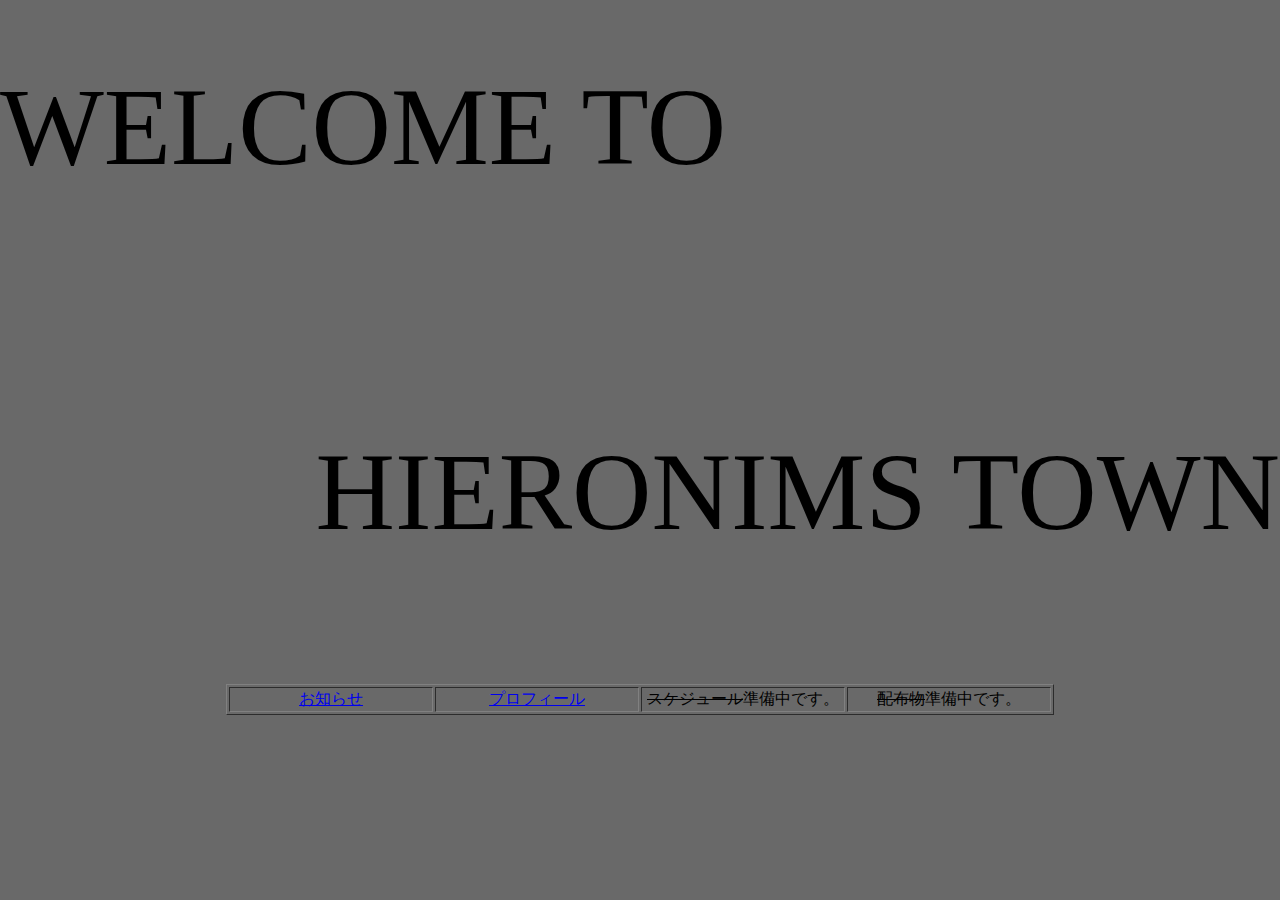
<file: docs/index.html>
<html>
<head>
<title>ヒエロニムスの町へようこそ</title>
<link rel="stylesheet" type="text/css" href="hieronims.css">
<meta http-equiv="Content-Type" content="text/html; charset=UTF-8">
</head>
<body>
<div align="left"><p class="f110">WELCOME TO</p></div><br>
<div align="right"><p class="f110">HIERONIMS TOWN</p></div><br>
<div align="center">
<table border=1>
	<tr>
		<td width=200 align="center"><a href="./pressrelease/index.html">お知らせ</a></td>
		<td width=200 align="center"><a href="profile.html">プロフィール</a></td>
		<td width=200 align="center"><del><!--</del><a href="./schedule/index.html">-->スケジュール<!--</a>--></del>準備中です。</td>
		<td width=200 align="center"><del><!--</del><a href="./releases/index.html">-->配布物<!--</a>--></del>準備中です。</td>
	</tr>
</table>

</div>
</file>
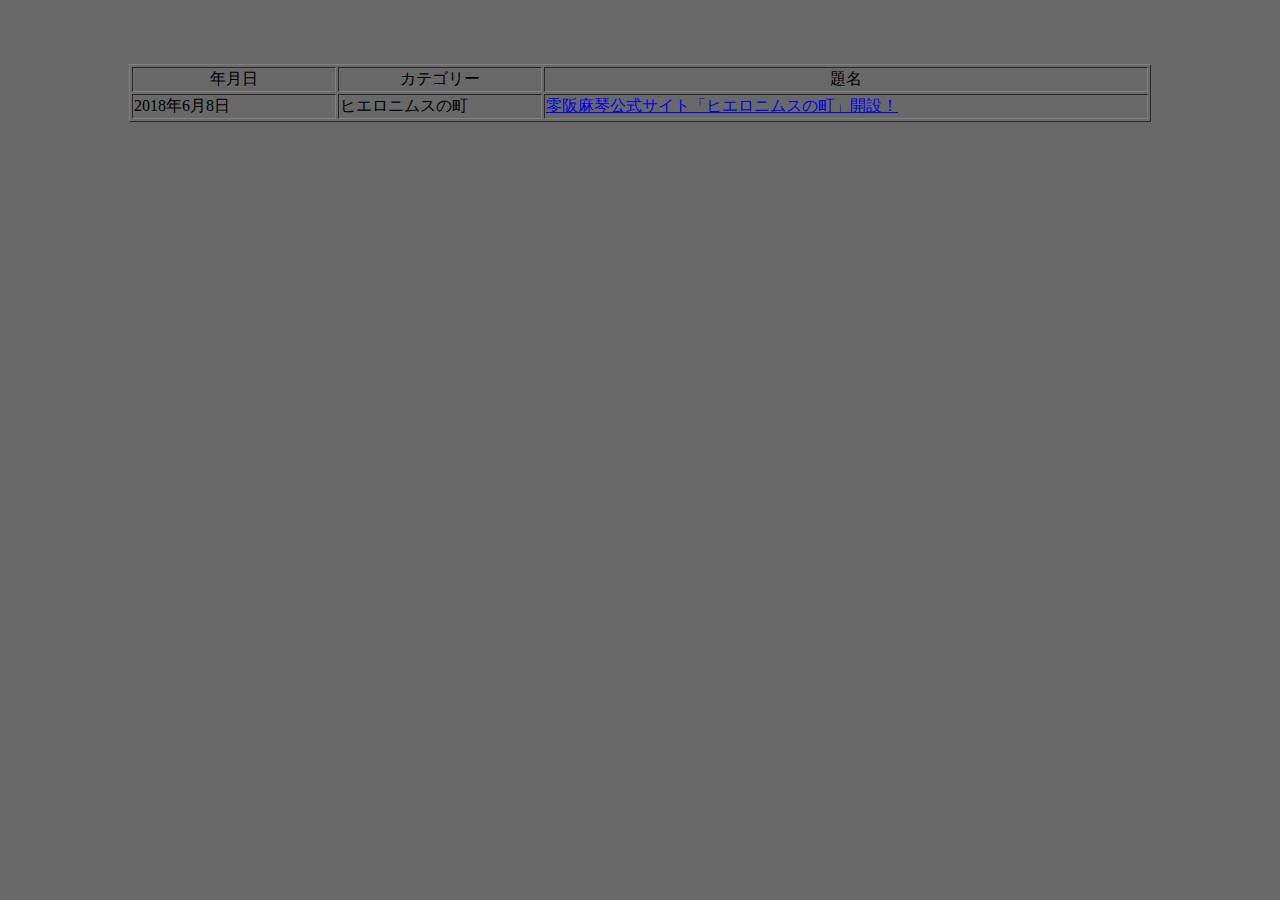
<file: docs/pressrelease/index.html>
<html>
<head>
<title>お知らせ - ヒエロニムスの町</title>
<link rel="stylesheet" type="text/css" href="../hieronims.css">
<meta http-equiv="Content-Type" content="text/html; charset=UTF-8">
</head>
<body>
<div align="center">
<table border=1>
	<tr>
		<td width=200 align="center">年月日</td>
		<td width=200 align="center">カテゴリー</td>
		<td width=600 align="center">題名</td>
	</tr>
	<tr>
		<td>2018年6月8日</td>
		<td>ヒエロニムスの町</td>
		<td><a href="2018-06-07.html">零阪麻琴公式サイト「ヒエロニムスの町」開設！</a></td>
	</tr>
</table>
</div>
</file>
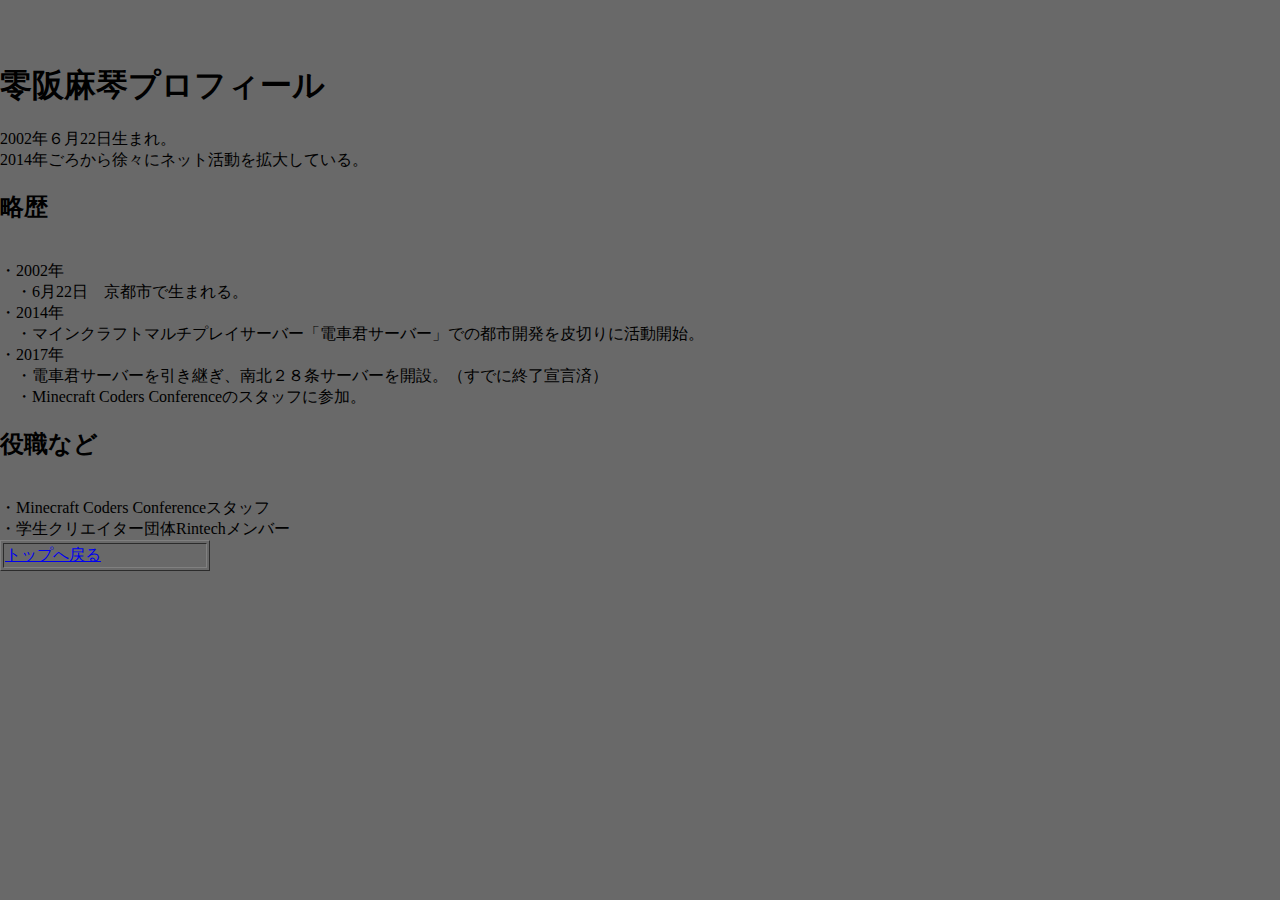
<file: docs/profile.html>
<html>
<head>
<title>プロフィール - ヒエロニムスの町</title>
<link rel="stylesheet" type="text/css" href="hieronims.css">
<meta http-equiv="Content-Type" content="text/html; charset=UTF-8">
</head>
<body>
<h1>零阪麻琴プロフィール</h1>
2002年６月22日生まれ。<br>
2014年ごろから徐々にネット活動を拡大している。<br>
<h2>略歴</h2><br>
・2002年<br>
　・6月22日　京都市で生まれる。<br>
・2014年<br>
　・マインクラフトマルチプレイサーバー「電車君サーバー」での都市開発を皮切りに活動開始。<br>
・2017年<br>
　・電車君サーバーを引き継ぎ、南北２８条サーバーを開設。（すでに終了宣言済）<br>
　・Minecraft Coders Conferenceのスタッフに参加。<br>
<h2>役職など</h2><br>
・Minecraft Coders Conferenceスタッフ<br>
・学生クリエイター団体Rintechメンバー<br>
<div align="left">
<table border=1>
	<tr>
		<td width=200 align="left"><a href="index.html">トップへ戻る</a></td>
	</tr>
</table>
</div>
</body>
</file>
<file: docs/hieronims.css>
body {
background: #696969;
margin: 4em 0 1em
}
.f110 {
font-size: 110;
font-family: "sans-serif";
}
.f120 {
    font-size: 120%;
}
.f200 {
    font-size: 200%;
}
.f50 {
    font-size: 50%;
}
.f75 {
    font-size: 75%;
}
#menubar {
    position: fixed;
    top: 0;
    left: 0;
    width: 100%;
    text-align: center;
    height: 4em;
    background: #008b8b;
}
</file>
